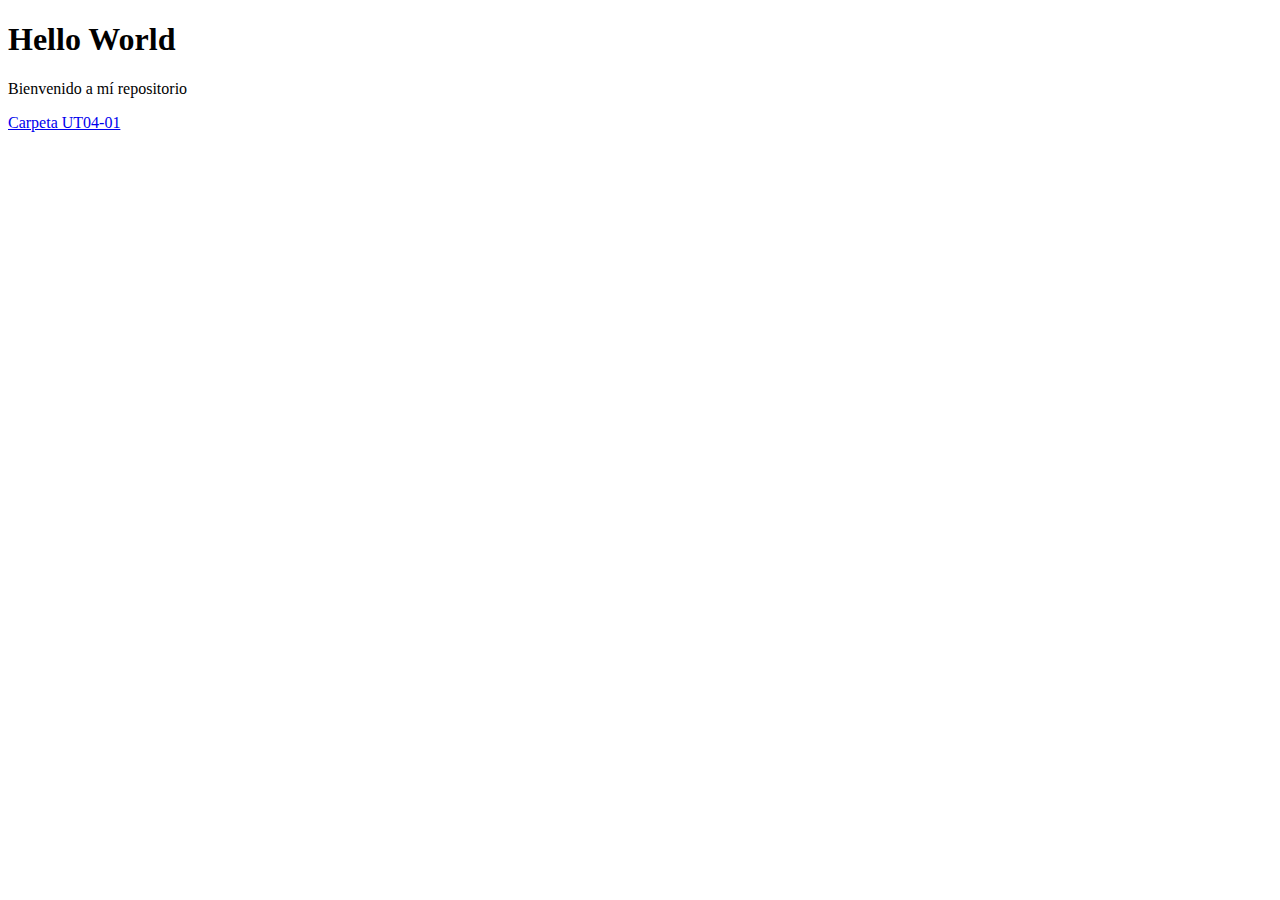
<file: DEW/index.html>
<!DOCTYPE html>
<html lang="en">

<head>
    <meta charset="UTF-8">
    <meta name="viewport" content="width=device-width, initial-scale=1.0">
    <title>Bienvenido</title>
</head>

<body>
    <h1>Hello World</h1>
    <p>Bienvenido a mí repositorio</p>
    <a href="UT04-01/index.html">Carpeta UT04-01</a>
</body>

</html>
</file>
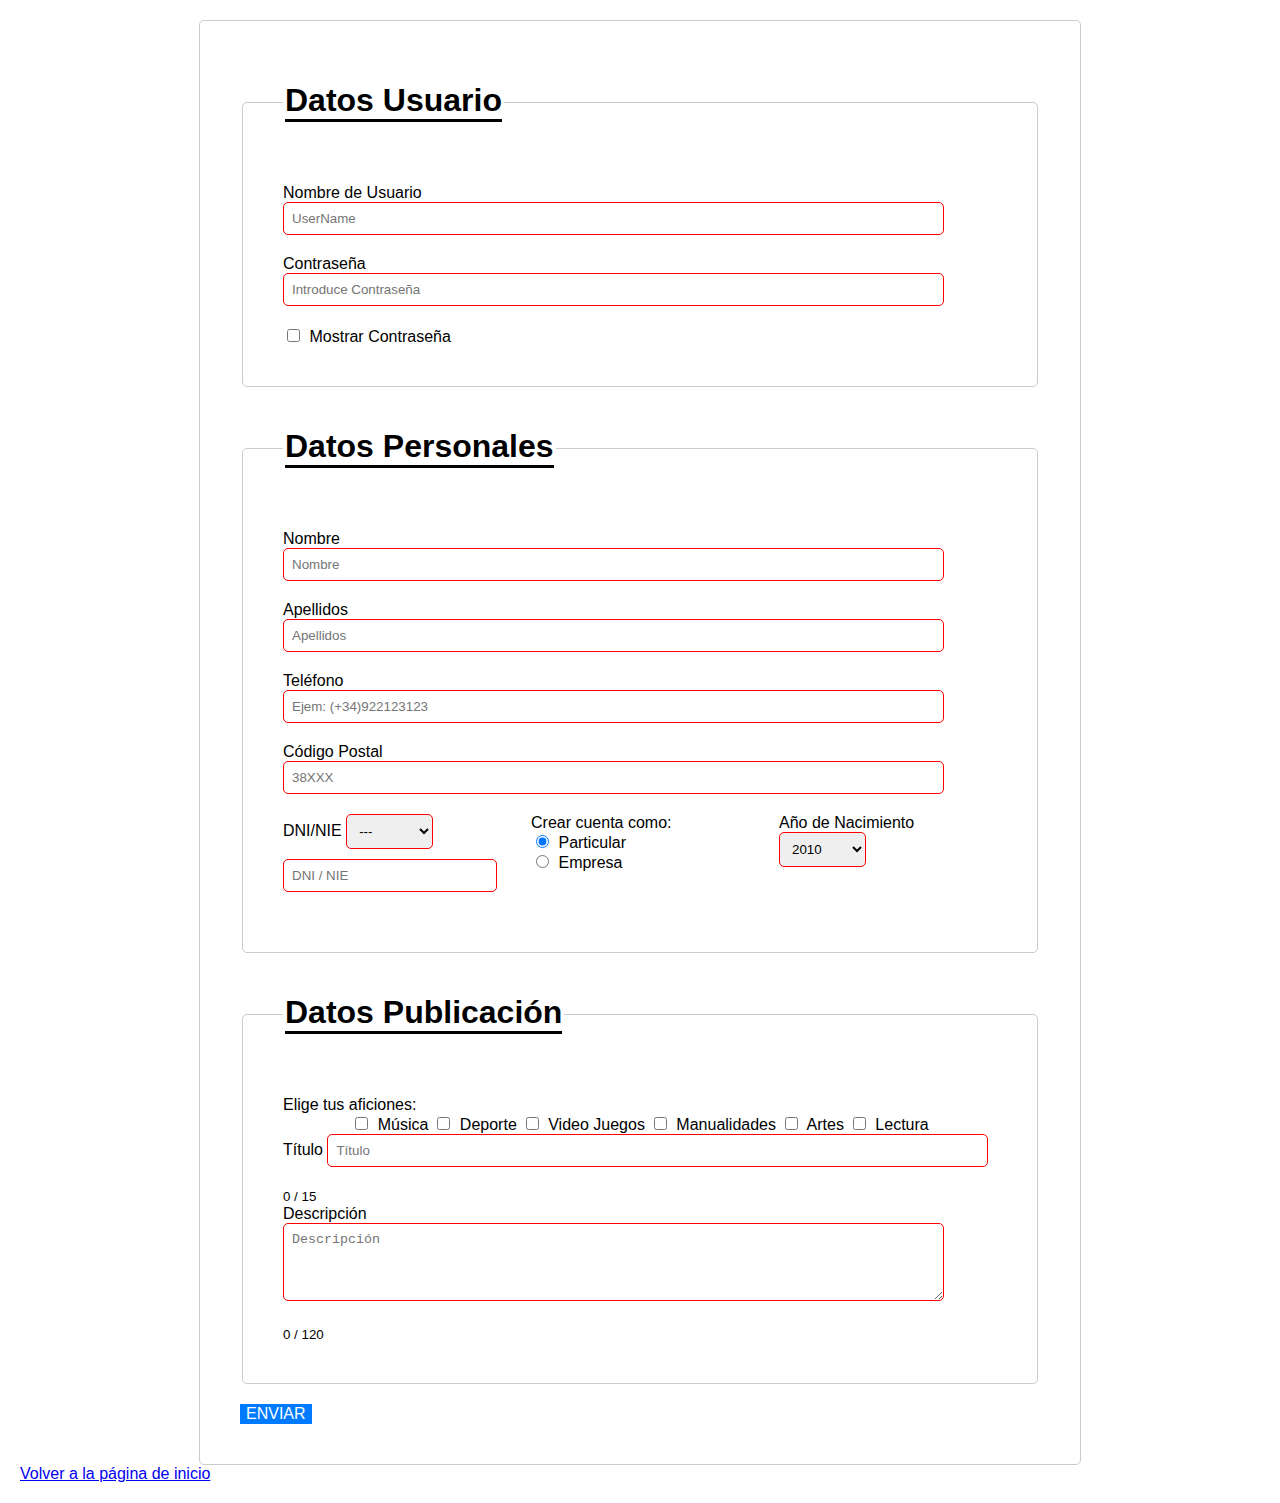
<file: DEW/UT04-02/index.html>
<!DOCTYPE html>
<html lang="es">

<head>
    <meta charset="UTF-8">
    <meta name="viewport" content="width=device-width, initial-scale=1.0">
    <link rel="stylesheet" href="styles.css">
    <title>Formulario</title>
</head>

<body>
    <form id="frm" method="post" action="https://www.w3schools.com/action_page.php" novalidate>
        <fieldset>
            <legend>
                <h1>Datos Usuario</h1>
            </legend>
            <div class="row">
                <div>
                    <label for="username">Nombre de Usuario</label>
                    <input type="text" id="username" name="NombreUsuario" placeholder="UserName" minlength="4"
                        maxlength="15" required>
                    <small class="error-message" id="errorUsername"></small>
                </div>
                <div>
                    <label for="password">Contraseña</label>
                    <input type="password" id="password" name="Contrasena" placeholder="Introduce Contraseña" pattern="^\d{4,}$" required>
                    <small class="error-message" id="errorPassword"></small>
                    <div class="small-text">
                        <input type="checkbox" id="show-password">
                        <label for="show-password">Mostrar Contraseña</label>
                    </div>
                </div>
            </div>
        </fieldset>
        <fieldset>
            <legend>
                <h1>Datos Personales</h1>
            </legend>
            <div class="row">
                <div>
                    <label for="name">Nombre</label>
                    <input type="text" id="name" name="Nombre" placeholder="Nombre" minlength="4" maxlength="15"
                        required>
                    <small class="error-message" id="errorName"></small>
                </div>
                <div>
                    <label for="lastname">Apellidos</label>
                    <input type="text" id="lastname" name="Apellidos" placeholder="Apellidos" minlength="4"
                        maxlength="15" required>
                        <small class="error-message" id="errorLastname"></small>
                </div>
            </div>
            <div class="row">
                <div>
                    <label for="phone">Teléfono</label>
                    <input type="tel" id="phone" name="Telefono" placeholder="Ejem: (+34)922123123" pattern="\(\+34\)\d{9}" required>
                    <small class="error-message" id="errorPhone"></small>
                </div>
                <div>
                    <label for="zipcode">Código Postal</label>
                    <input type="text" id="zipcode" name="CodigoPostal" placeholder="38XXX" pattern="38\d{3}" required>
                    <small class="error-message" id="errorZipcode"></small>
                </div>
            </div>
            <div class="row1">
                <div>
                    <label for="dni">DNI/NIE</label>
                    <select id="dni" name="TipoDocumento" required>
                        <option value="" selected disabled>---</option>
                        <option value="dni">DNI</option>
                        <option value="nie">NIE</option>
                    </select>
                    <input type="text" id="dni" name="DniNie" placeholder="DNI / NIE" required>
                    <small class="error-message" id="errorDni"></small>
                </div>
                <div>
                    <label for="account-type">Crear cuenta como:</label>
                    <div class="inline">
                        <input type="radio" id="particular" name="CuentaComo" value="particular" checked>
                        <label for="particular">Particular</label>
                    </div>
                    <div class="inline">
                        <input type="radio" id="empresa" name="CuentaComo" value="empresa">
                        <label for="empresa">Empresa</label>
                    </div>
                    <small class="error-message" id="errorCuenta"></small>
                </div>
                <div>
                    <label for="birth-year">Año de Nacimiento</label>
                    <select id="birth-year" name="AnioNacimiento" required>
                        <option value="" selected disabled>2010</option>
                        <option value="2010">2010</option>
                        <option value="2009">2009</option>
                        <option value="2008">2008</option>
                        <option value="2007">2007</option>
                        <option value="2006">2006</option>
                        <option value="2005">2005</option>
                        <option value="2004">2004</option>
                        <option value="2003">2003</option>
                        <option value="2002">2002</option>
                        <option value="2001">2001</option>
                        <option value="2000">2000</option>
                        <option value="1999">1999</option>
                        <option value="1998">1998</option>
                        <option value="1997">1997</option>
                        <option value="1996">1996</option>
                        <option value="1995">1995</option>
                        <option value="1994">1994</option>
                        <option value="1993">1993</option>
                        <option value="1992">1992</option>
                        <option value="1991">1991</option>
                        <option value="1990">1990</option>
                        <option value="1989">1989</option>
                        <option value="1988">1988</option>
                        <option value="1987">1987</option>
                        <option value="1986">1986</option>
                        <option value="1985">1985</option>
                        <option value="1984">1984</option>
                        <option value="1983">1983</option>
                        <option value="1982">1982</option>
                        <option value="1981">1981</option>
                        <option value="1980">1980</option>
                        <option value="1979">1979</option>
                        <option value="1978">1978</option>
                        <option value="1977">1977</option>
                        <option value="1976">1976</option>
                        <option value="1975">1975</option>
                        <option value="1974">1974</option>
                        <option value="1973">1973</option>
                        <option value="1972">1972</option>
                        <option value="1971">1971</option>
                        <option value="1970">1970</option>
                        <option value="1969">1969</option>
                        <option value="1968">1968</option>
                        <option value="1967">1967</option>
                        <option value="1966">1966</option>
                        <option value="1965">1965</option>
                        <option value="1964">1964</option>
                        <option value="1963">1963</option>
                        <option value="1962">1962</option>
                        <option value="1961">1961</option>
                        <option value="1960">1960</option>
                        <option value="1959">1959</option>
                        <option value="1958">1958</option>
                        <option value="1957">1957</option>
                        <option value="1956">1956</option>
                        <option value="1955">1955</option>
                        <option value="1954">1954</option>
                        <option value="1953">1953</option>
                        <option value="1952">1952</option>
                        <option value="1951">1951</option>
                        <option value="1950">1950</option>
                        <option value="1949">1949</option>
                        <option value="1948">1948</option>
                        <option value="1947">1947</option>
                        <option value="1946">1946</option>
                        <option value="1945">1945</option>
                        <option value="1944">1944</option>
                        <option value="1943">1943</option>
                        <option value="1942">1942</option>
                        <option value="1941">1941</option>
                        <option value="1940">1940</option>
                        <option value="1939">1939</option>
                        <option value="1938">1938</option>
                        <option value="1937">1937</option>
                        <option value="1936">1936</option>
                        <option value="1935">1935</option>
                        <option value="1934">1934</option>
                        <option value="1933">1933</option>
                        <option value="1932">1932</option>
                        <option value="1931">1931</option>
                        <option value="1930">1930</option>
                        <option value="1929">1929</option>
                        <option value="1928">1928</option>
                        <option value="1927">1927</option>
                        <option value="1926">1926</option>
                        <option value="1925">1925</option>
                        <option value="1924">1924</option>
                        <option value="1923">1923</option>
                        <option value="1922">1922</option>
                        <option value="1921">1921</option>
                        <option value="1920">1920</option>
                    </select>
                    <small class="error-message" id="errorBirth"></small>
                </div>
            </div>
        </fieldset>
        <fieldset>
            <label>Elige tus aficiones:</label>
            <div class="row2">
                <div>
                    <input type="checkbox" id="musica" value="musica">
                    <label for="musica">Música</label>
                </div>
                <div>
                    <input type="checkbox" id="deporte" value="deporte">
                    <label for="deporte">Deporte</label>
                </div>
                <div>
                    <input type="checkbox" id="videojuegos" value="videojuegos">
                    <label for="videojuegos">Video Juegos</label>
                </div>
                <div>
                    <input type="checkbox" id="manualidades" value="manualidades">
                    <label for="manualidades">Manualidades</label>
                </div>
                <div>
                    <input type="checkbox" id="artes" value="artes">
                    <label for="artes">Artes</label>
                </div>
                <div>
                    <input type="checkbox" id="lectura" value="lectura">
                    <label for="lectura">Lectura</label>
                </div>
                <input type="hidden" name="Aficiones" id="aficiones">
            </div>
            <legend>
                <h1>Datos Publicación</h1>
            </legend>
            <div>
                <label for="title">Título</label>
                <input type="text" id="title" name="PublicacionTitulo" placeholder="Título" minlength="4" maxlength="15" oninput="updateCounter('title', 15)" required>
                <small class="error-message" id="errorTitle"></small>
            </div>
            <small id="title-counter" class="small-text">0 / 15</small>
            <div>
                <label for="description">Descripción</label>
                <textarea id="description" name="PublicacionDescripcion" placeholder="Descripción" minlength="4" maxlength="120" rows="4" oninput="updateCounter('description', 120)" required></textarea>
                <small class="error-message" id="errorDescription"></small>
            </div>
            <small id="description-counter" class="small-text">0 / 120</small>
        </fieldset>
        <input type="submit" id="send" class="button" value="Enviar">
    </form>
    <a href="../index.html">Volver a la página de inicio</a>
    <script src="app.js"></script>
</body>

</html>
</file>
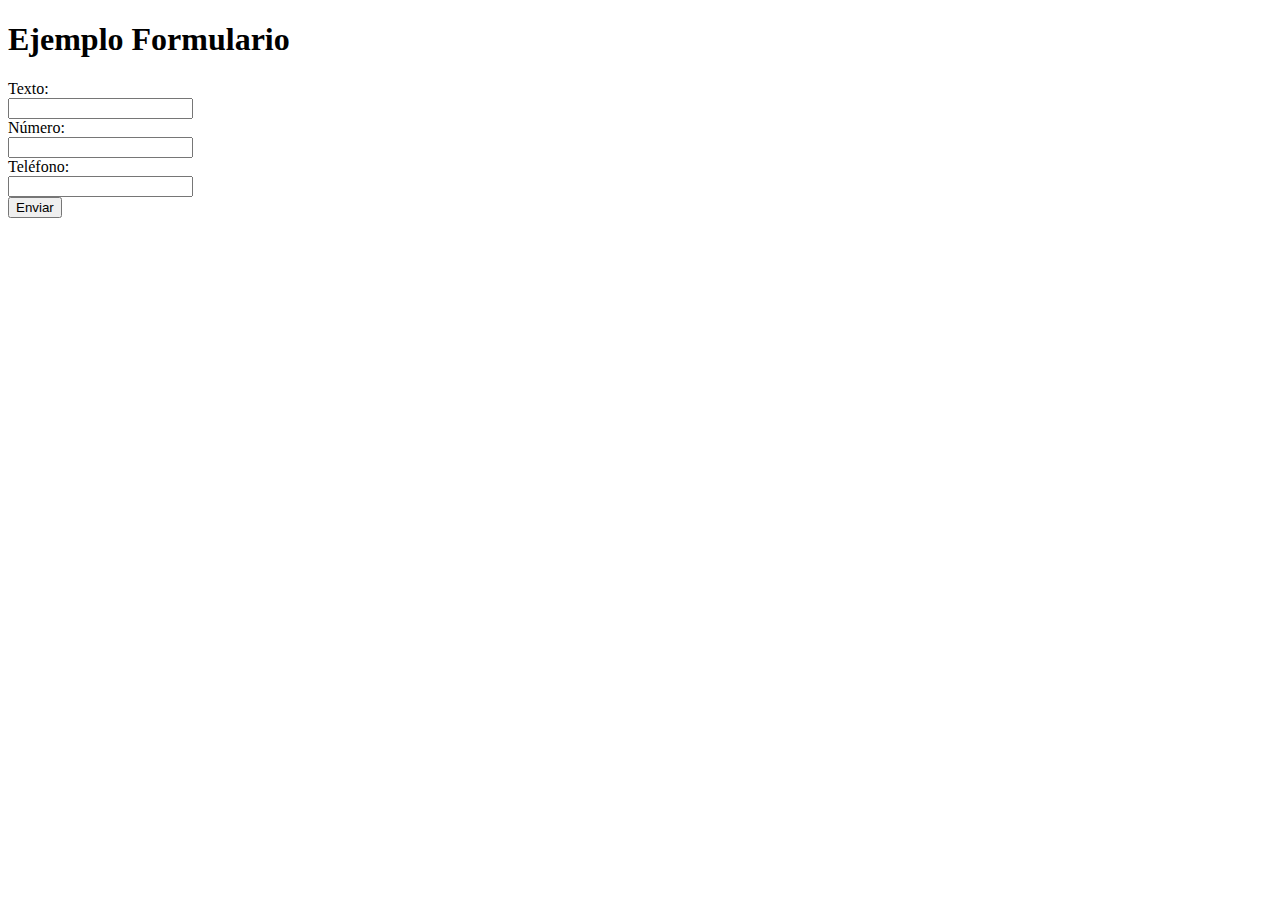
<file: UT04-01/form.html>
<!DOCTYPE html>
<html lang="es">
<head>
    <meta charset="UTF-8">
    <meta name="viewport" content="width=device-width, initial-scale=1.0">
    <title>Formulario</title>
</head>
<body>
    <form>
        <h1>Ejemplo Formulario</h1>
        <label for="text">Texto:</label><br>
        <input type="text" name="text" name="text"><br>
        <label for="number">Número:</label><br>
        <input type="number" name="number"><br>
        <label for="telephone">Teléfono:</label><br>
        <input type="tel" name="telephone"><br>
        <input type="submit" value="Enviar">
    </form>
    <a href="..">
</body>
</html>
</file>
<file: DEW/UT04-02/styles.css>
body {
    font-family: Arial, sans-serif;
    margin: 20px;
}

form {
    max-width: 800px;
    margin: auto;
    border: 1px solid #ccc;
    padding: 40px;
    border-radius: 5px;
}

h1 {
    border-bottom: 3px solid black;
}

fieldset {
    border: 1px solid #ccc;
    border-radius: 5px;
    margin-bottom: 20px;
    padding: 40px;
}

legend {
    font-weight: bold;
}

label {
    margin-bottom: 5px;
}

input[type="text"],
input[type="password"],
input[type="tel"],
textarea {
    width: 90%;
    padding: 8px;
    margin-bottom: 10px;
    border: 1px solid #ccc;
    border-radius: 5px;
}

.error-message {
    color: red;
    margin: 0px 0px 10px 0px;
    display: block;
}

input:invalid,
select:invalid,
textarea:invalid {
    border-color: red;
}

input:valid,
select:valid,
textarea:valid {
    border-color: green;
}

small {
    
}

select {
    width: 40%;
    padding: 8px;
    margin-bottom: 10px;
    border: 1px solid #ccc;
    border-radius: 5px;
}

input[type="checkbox"],
input[type="radio"] {
    margin-right: 5px;
}

.inline {
    display: inline-block;
    margin-right: 15px;
}

.row1 {
    display: flex;
    justify-content: space-between;
    gap: 30px;
}

.row2 {
    display: flex;
    justify-content: center;
    gap: 5px;
}

.row1>div {
    flex: 1;
}

input.button {
    background-color: #007bff;
    color: white;
    font-size: 16px;
    border: none;
    cursor: pointer;
    text-transform: uppercase;
}

input.button:hover {
    background-color: #0056b3;
}
</file>
